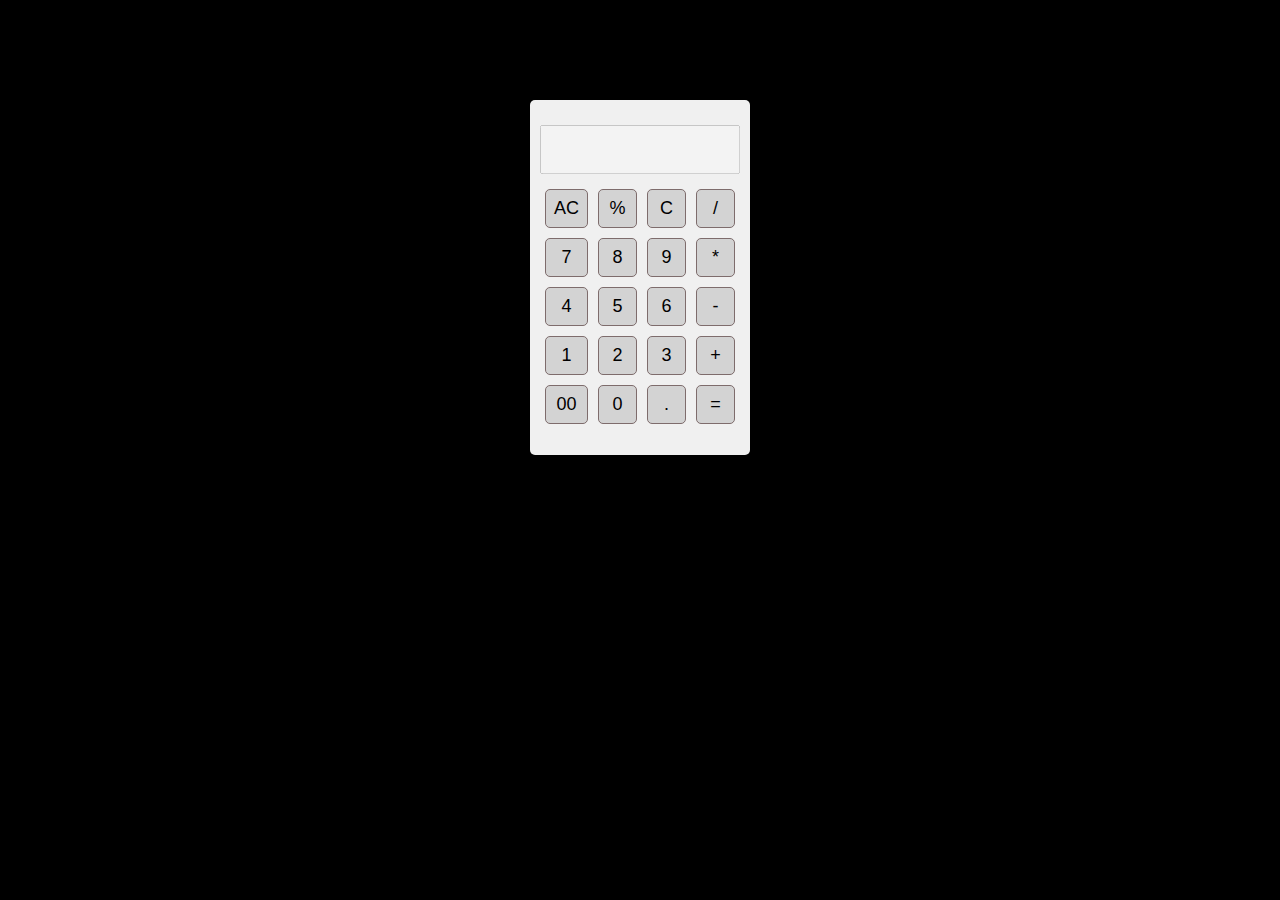
<file: Task3_Calculator/index.html>
<!DOCTYPE html>
<html lang="en">
<head>
  <meta charset="UTF-8">
  <meta name="viewport" content="width=device-width, initial-scale=1.0">
  <title>Calculator</title>
  <link rel="stylesheet" href="style.css">
</head>
<body>
  <div class="calculator">
    <input type="text" id="display" disabled>
    <div class="keys">
      <button onclick="clearDisplay()">AC</button>
      <button onclick="Percent('')">%</button>
      <button onclick="del()">C</button>
      <button onclick="Display('/')">/</button>
      <button onclick="Display('7')">7</button>
      <button onclick="Display('8')">8</button>
      <button onclick="Display('9')">9</button>
      <button onclick="Display('*')">*</button>
      <button onclick="Display('4')">4</button>
      <button onclick="Display('5')">5</button>
      <button onclick="Display('6')">6</button>
      <button onclick="Display('-')">-</button>
      <button onclick="Display('1')">1</button>
      <button onclick="Display('2')">2</button>
      <button onclick="Display('3')">3</button>
      <button onclick="Display('+')">+</button>
      <button onclick="Display('00')">00</button>
      <button onclick="Display('0')">0</button>
      <button onclick="Display('.')">.</button>
      <button onclick="Result()">=</button>
    </div>
  </div>

  <script src="script.js"></script>
</body>
</html>
</file>
<file: Task3_Calculator/style.css>
body{
  background: #000;
}

.calculator {
  width: 200px;
  height: 335px;
  margin: 100px auto;
  padding: 10px;
  border-radius: 5px;
  background-color: #f0f0f0;
}

#display {
  width: 93%;
  height: 35px;
  margin-bottom: 10px;
  padding: 5px;
  margin-top: 15px;
}

.keys {
  display: grid;
  grid-template-columns: repeat(4, 1fr);
}

button {
  padding: 8px;
  margin: 5px;
  font-size: 18px;
  border: 1px solid rgb(126, 108, 108);
  border-radius:5px;
  cursor: pointer;
  background-color: #d3d3d3;
}

button:hover {
  background-color: #b0b0b0;
}
</file>
